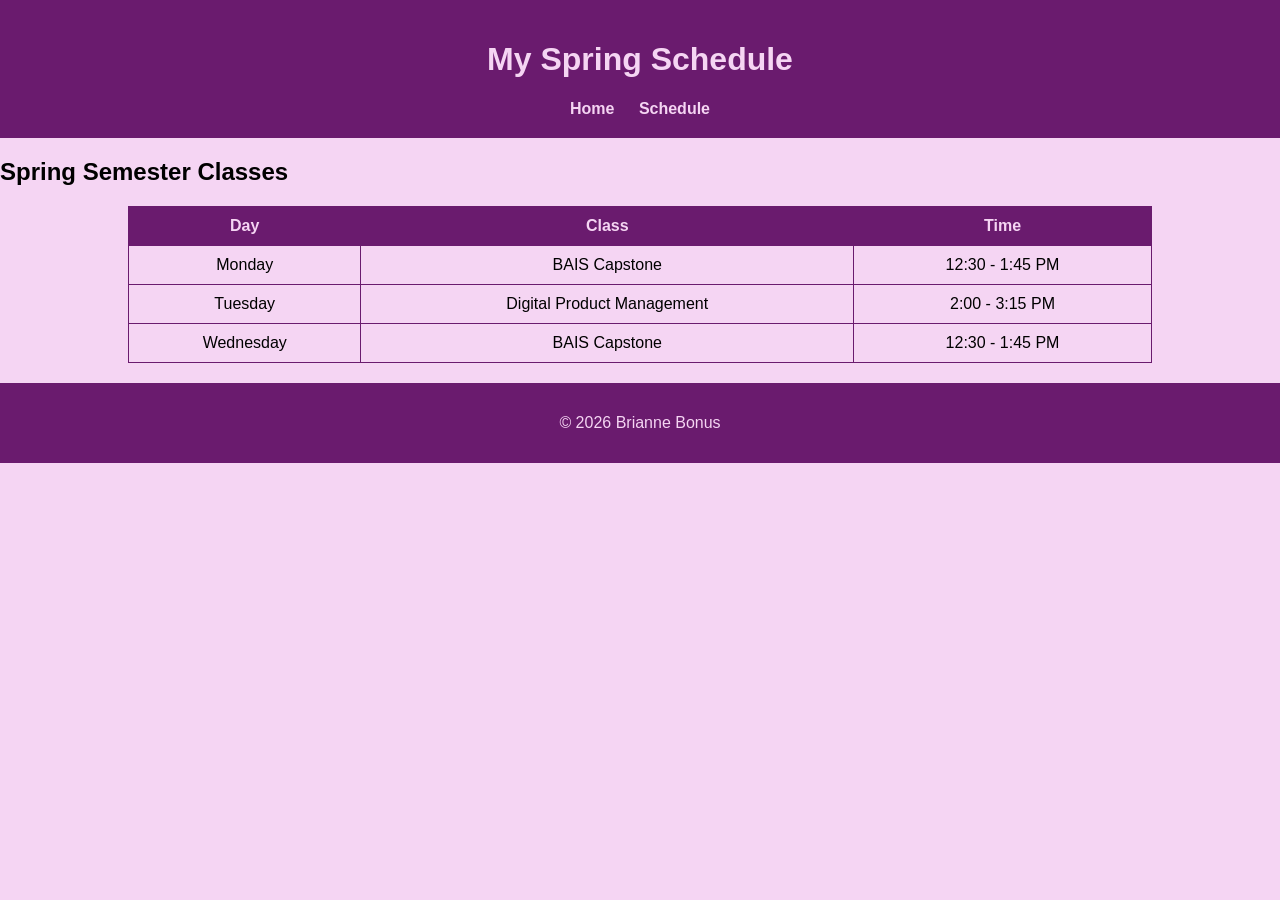
<file: schedule.html>
<!doctype html>
<html lang="en">
  <head>
    <meta charset="UTF-8" />
    <title>Schedule</title>
    <link rel="stylesheet" href="style/stylesheet.css" />
  </head>
  <body>
    <header>
      <h1>My Spring Schedule</h1>
      <nav>
        <a href="index.html">Home</a>
        <a href="schedule.html">Schedule</a>
      </nav>
    </header>

    <main>
      <h2>Spring Semester Classes</h2>

      <table>
        <thead>
          <tr>
            <th>Day</th>
            <th>Class</th>
            <th>Time</th>
          </tr>
        </thead>
        <tbody>
          <tr>
            <td>Monday</td>
            <td>BAIS Capstone</td>
            <td>12:30 - 1:45 PM</td>
          </tr>
          <tr>
            <td>Tuesday</td>
            <td>Digital Product Management</td>
            <td>2:00 - 3:15 PM</td>
          </tr>
          <tr>
            <td>Wednesday</td>
            <td>BAIS Capstone</td>
            <td>12:30 - 1:45 PM</td>
          </tr>
        </tbody>
      </table>
    </main>

    <footer>
      <p>&copy; 2026 Brianne Bonus</p>
    </footer>
  </body>
</html>
</file>
<file: style/stylesheet.css>
/* Page background */
body {
  font-family: Arial, sans-serif;
  background-color: #f5d5f3;
  margin: 0;
}

/* Header styling */
header {
  background-color: #6a1b6e;
  color: #f5d5f3;
  padding: 20px;
  text-align: center;
}

/* Navigation links */
nav a {
  color: #f5d5f3;
  margin: 10px;
  text-decoration: none;
  font-weight: bold;
}

/* Section formatting */
section {
  margin: 20px;
  padding: 20px;
  background-color: #f5d5f3;
  border: 1px solid #6a1b6e;
}

/* Custom CSS class */
.profile-photo {
  width: 250px;
  margin: 10px;
  padding: 5px;
  border: 3px solid #6a1b6e;
}

/* Table styling */
table {
  width: 80%;
  margin: 20px auto;
  border-collapse: collapse;
}

th,
td {
  border: 1px solid #6a1b6e;
  padding: 10px;
  text-align: center;
}

th {
  background-color: #6a1b6e;
  color: #f5d5f3;
}

/* Footer styling */
footer {
  text-align: center;
  padding: 15px;
  background-color: #6a1b6e;
  color: #f5d5f3;
}
</file>
